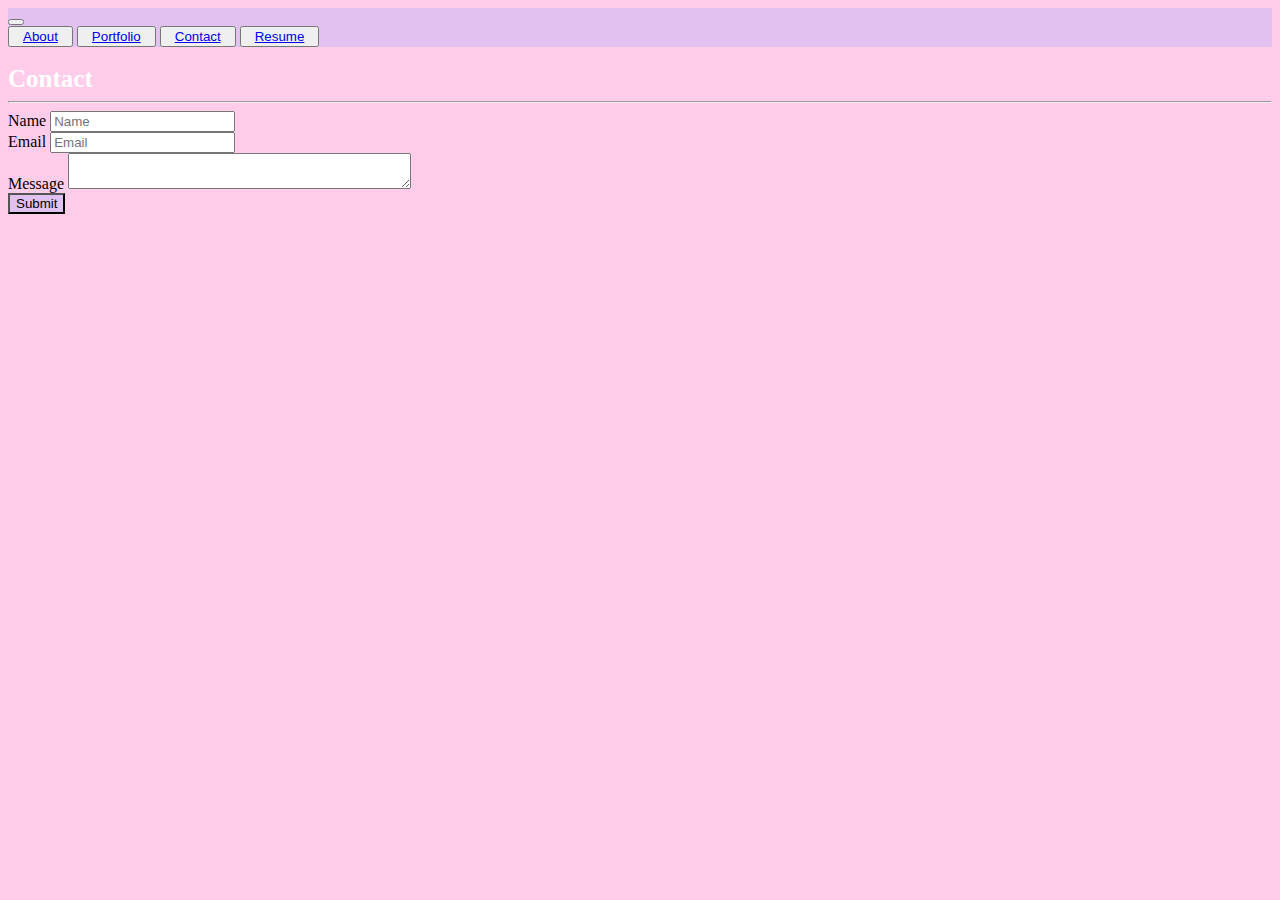
<file: contact.html>
<!DOCTYPE html>
<html lang="en">
<head>
    
    <meta charset="UTF-8">
    <meta name="viewport" content="width=device-width, initial-scale=1.0">

    <title>Contact</title>

    <!--below bootstrap css-->
    <link rel="stylesheet" href="https://stackpath.bootstrapcdn.com/bootstrap/4.2.1/css/bootstrap.min.css" integrity="sha384-GJzZqFGwb1QTTN6wy59ffF1BuGJpLSa9DkKMp0DgiMDm4iYMj70gZWKYbI706tWS" crossorigin="anonymous">
    <link rel="stylesheet" href="assets/css/style.css">


</head>
<body>
    <main>
       <!--navbar component-->
    <nav class="navbar navbar-expand-lg" style="background-color:rgb(225, 193, 240);">
        
      <button class="navbar-toggler" type="button" data-toggle="collapse" data-target="#navbarNav" aria-controls="navbarNav" aria-expanded="false" aria-label="Toggle navigation">
        <span class="navbar-toggler-icon"></span>
      </button>

      <div class="btn-group">
          
          <button type="button" class="btn btn-sm"><a class="nav-link text-white" href="index.html">About</a></button>
          <button type="button" class="btn btn-sm"><a class="nav-link text-white" href="portfolio.html">Portfolio</a></button>
          <button type="button" class="btn btn-sm"><a class="nav-link text-white" href="contact.html">Contact</a></button>
          <button type="button" class="btn btn-sm"><a class="nav-link text-white" href="resume.html">Resume</a></button>
        </div>

  </nav>
      <!--end of navbar component-->
         <br>
    <section>
<div class="container">
    <div class="row">
        <div class="col-auto">
    <header class="font-weight-bold">Contact</header>
    </div>
</div>
</div>
    <hr>
   
     <form class="container">
        <div class="form-group row">
            <div class="col-auto">
          <label for="formGroupExampleInput">Name</label>
          <input type="text" class="form-control" id="formGroupExampleInput" placeholder="Name" required>
        </div>
    </div>
        
        <div class="form-group row">
            <div class="col-auto">
          <label for="formGroupExampleInput2">Email</label>
          <input type="text" class="form-control" id="formGroupExampleInput2" placeholder="Email" required>
        </div>
        </div>

        <div class="row">
            <div class="col-3">
        <label for="message">Message
        </label>
        <textarea id="message" name="message" row="4" cols="40">
         
        </textarea>
        </div>
    </div>
    <input class="btn submitButton" type="submit" value="Submit">
        </form>

    </section>

        <!--bootstrap javascript libraries-->
<script src="https://code.jquery.com/jquery-3.2.1.slim.min.js" integrity="sha384-KJ3o2DKtIkvYIK3UENzmM7KCkRr/rE9/Qpg6aAZGJwFDMVNA/GpGFF93hXpG5KkN" crossorigin="anonymous"></script>
<script src="https://cdnjs.cloudflare.com/ajax/libs/popper.js/1.12.9/umd/popper.min.js" integrity="sha384-ApNbgh9B+Y1QKtv3Rn7W3mgPxhU9K/ScQsAP7hUibX39j7fakFPskvXusvfa0b4Q" crossorigin="anonymous"></script>
<script src="https://maxcdn.bootstrapcdn.com/bootstrap/4.0.0/js/bootstrap.min.js" integrity="sha384-JZR6Spejh4U02d8jOt6vLEHfe/JQGiRRSQQxSfFWpi1MquVdAyjUar5+76PVCmYl" crossorigin="anonymous"></script>
    </main>
    <footer></footer>
</body>
</html>
</file>
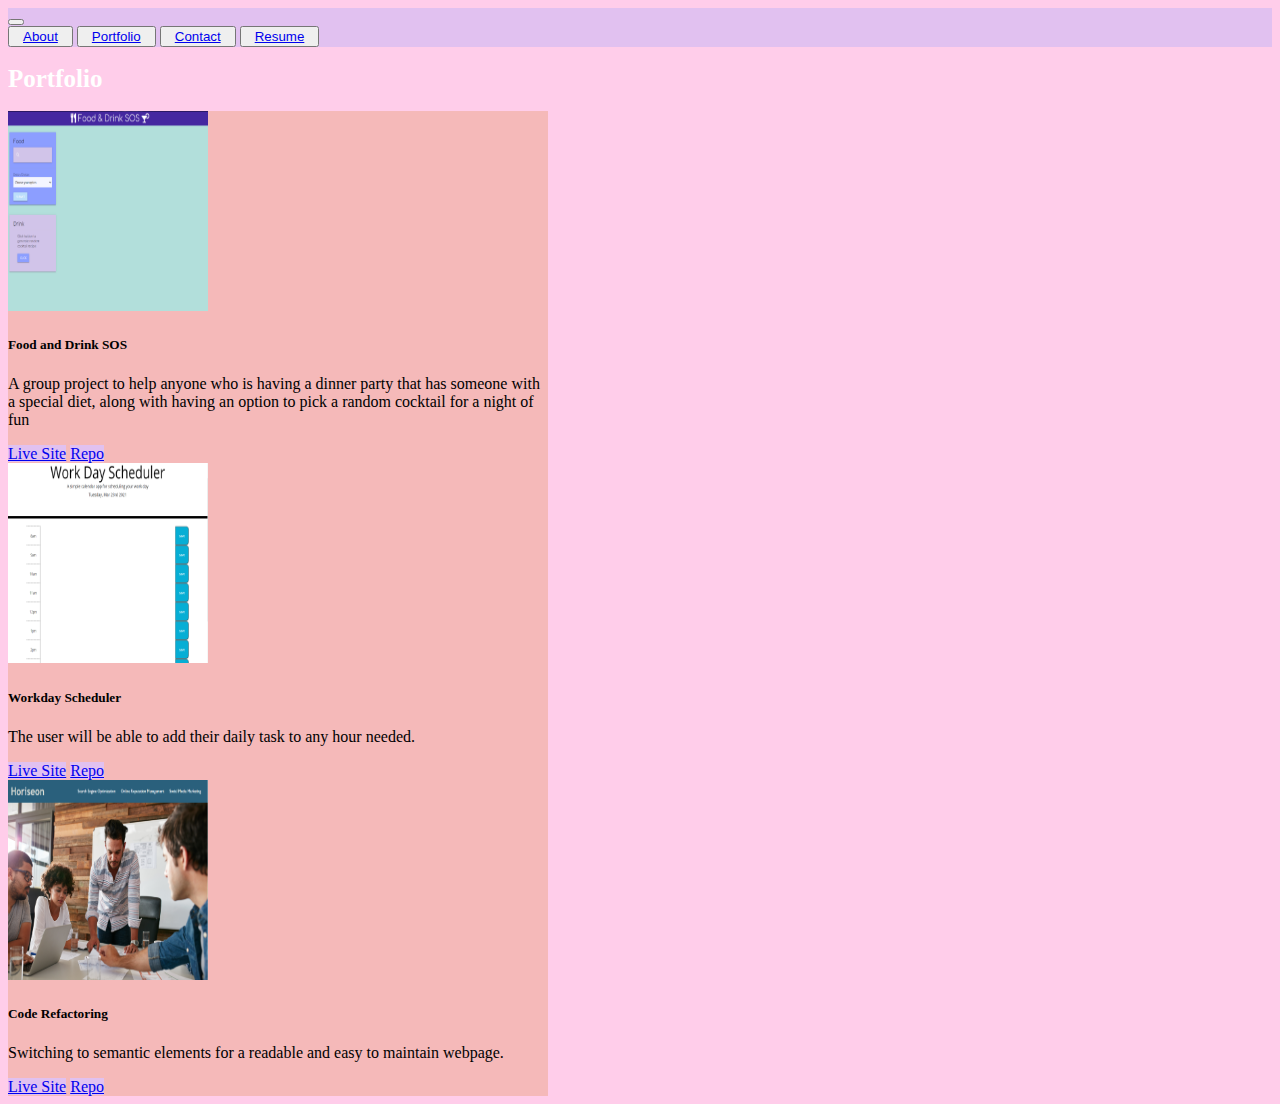
<file: portfolio.html>
<!DOCTYPE html>
<html lang="en">
<head>
    
    <meta charset="UTF-8">
    <meta name="viewport" content="width=device-width, initial-scale=1.0">
    
    <title>Portfolio</title>
   
  <!--below bootstrap css-->
  <link rel="stylesheet" href="https://stackpath.bootstrapcdn.com/bootstrap/4.2.1/css/bootstrap.min.css" integrity="sha384-GJzZqFGwb1QTTN6wy59ffF1BuGJpLSa9DkKMp0DgiMDm4iYMj70gZWKYbI706tWS" crossorigin="anonymous">
  <link rel="stylesheet" href="assets/css/style.css">


    
</head>
<body>
    <main>
        <!--navbar component-->
    <nav class="navbar navbar-expand-lg" style="background-color:rgb(225, 193, 240);">
        
      <button class="navbar-toggler" type="button" data-toggle="collapse" data-target="#navbarNav" aria-controls="navbarNav" aria-expanded="false" aria-label="Toggle navigation">
        <span class="navbar-toggler-icon"></span>
      </button>

      <div class="btn-group">
          
          <button type="button" class="btn btn-sm"><a class="nav-link text-white" href="index.html">About</a></button>
          <button type="button" class="btn btn-sm"><a class="nav-link text-white" href="portfolio.html">Portfolio</a></button>
          <button type="button" class="btn btn-sm"><a class="nav-link text-white" href="contact.html">Contact</a></button>
          <button type="button" class="btn btn-sm"><a class="nav-link text-white" href="resume.html">Resume</a></button>
        </div>
    </nav>
      <!--end of navbar component-->

        <section>

            <br>


            <div class="container">
                <div class="row">
                    <div class="col-auto">
                      <header class="font-weight-bold">Portfolio</header>
                    </div>
                </div>
            </div>

            <br>

            <div class="container">
             <div class="row">
              <div class="col-auto">
                <div class="card mb-3" style="max-width: 540px;">
                  <div class="row g-0">
                  <div class="col-md-4">
                    <img src="assets/images/food-and-drink-sos.PNG" alt="food-and-drink-sos" width="200" height="200">
                  </div>
              <div class="col-md-8">
                <div class="card-body">
                  <h5 class="card-title">Food and Drink SOS</h5>
                  <p class="card-text">A group project to help anyone who is having a dinner party that has someone with a special diet, 
                    along with having an option to pick a random cocktail for a night of fun</p>
                  <a href="https://neptune92.github.io/food-and-drink-sos/index.html" target="_blank" class="btn profile-btn">Live Site</a>
                  <a href="https://github.com/neptune92/food-and-drink-sos" target="_blank" class="btn profile-btn">Repo</a>
                </div>
              </div>
            </div>
          </div>
          </div>

          <div class="col-auto">
          <div class="card mb-3" style="max-width: 540px;">
            <div class="row g-0">
              <div class="col-md-4">
                <img src="assets/images/workday-scheduler.PNG" alt="workday-scheduler" width="200" height="200">
              </div>
              <div class="col-md-8">
                <div class="card-body">
                  <h5 class="card-title">Workday Scheduler</h5>
                  <p class="card-text">The user will be able to add their daily task to any hour needed.</p>
                  <a href="https://neptune92.github.io/work-day-planner/" target="_blank" class="btn profile-btn">Live Site</a>
                <a href="https://github.com/neptune92/work-day-planner" target="_blank" class="btn profile-btn">Repo</a>
                </div>
              </div>
            </div>
          </div>
        </div>
      </div>

      <div class="row">
        <div class="col-auto">
      <div class="card mb-3" style="max-width: 540px;">
        <div class="row g-0">
          <div class="col-md-4">
            <img src="assets/images/code-refactoring.PNG" alt="code-refactoring" width="200" height="200">
             </div>
          <div class="col-md-8">
            <div class="card-body">
              <h5 class="card-title">Code Refactoring</h5>
              <p class="card-text">Switching to semantic elements for a readable and easy to maintain webpage.</p>
                <a href="https://neptune92.github.io/code-refactoring//" target="_blank" class="btn profile-btn">Live Site</a>
                <a href="https://github.com/neptune92/code-refactoring" target="_blank" class="btn profile-btn">Repo</a>
            </div>
          </div>
        </div>
      </div>
      </div>
    </div>
   </div>


        </section>

<!--bootstrap javascript libraries-->
<script src="https://code.jquery.com/jquery-3.2.1.slim.min.js" integrity="sha384-KJ3o2DKtIkvYIK3UENzmM7KCkRr/rE9/Qpg6aAZGJwFDMVNA/GpGFF93hXpG5KkN" crossorigin="anonymous"></script>
<script src="https://cdnjs.cloudflare.com/ajax/libs/popper.js/1.12.9/umd/popper.min.js" integrity="sha384-ApNbgh9B+Y1QKtv3Rn7W3mgPxhU9K/ScQsAP7hUibX39j7fakFPskvXusvfa0b4Q" crossorigin="anonymous"></script>
<script src="https://maxcdn.bootstrapcdn.com/bootstrap/4.0.0/js/bootstrap.min.js" integrity="sha384-JZR6Spejh4U02d8jOt6vLEHfe/JQGiRRSQQxSfFWpi1MquVdAyjUar5+76PVCmYl" crossorigin="anonymous"></script>
    </main>
    <footer></footer>
</body>
</html>
</file>
<file: assets/css/style.css>
/* below nav section css */

.navbar-brand{
    background-color: rgb(0, 0, 0);
}

.nav-link {
    margin: 7px;
}

/* end of nav css*/



body {
    background-color: rgba(255, 203, 233, 0.952);
}


/* below header */

header {

    font-size: 25px;

    color: rgb(255, 255, 255);

    font-weight: bold;
}



h3 {
    text-align: center;
    font-family: 'Nothing You Could Do', cursive;
}



.card {
    background-color: rgb(245, 185, 185);
    color: #000;
}



.social-media, .submitButton, .profile-btn {
    background-color: rgb(225, 193, 240);
}


embed {
    display: block;
    margin-top: 25px;
    margin-left: auto;
    margin-right: auto;
    width: 40%;
}



/* below media queries */

@media only screen and (min-width: 425px){
    
}
</file>
